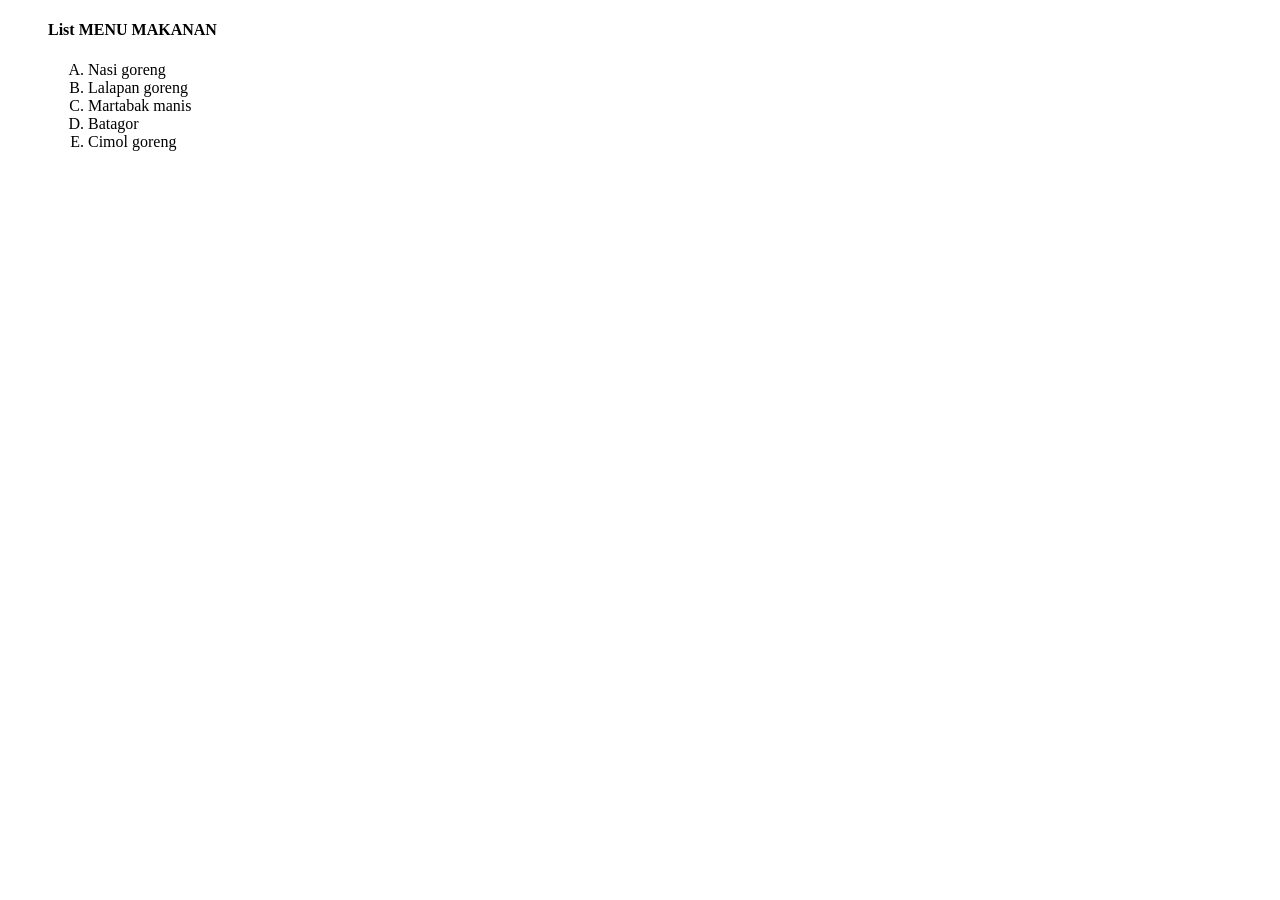
<file: list.html>
<!DOCTYPE html>
<html lang="en">
<head>
    <meta charset="UTF-8">
    <meta name="viewport" content="width=, initial-scale=1.0">
    <title>Document</title>
</head>
<body>
    <ol>
        <h4>List MENU MAKANAN</h4>
        <ol type="A">
        <li>Nasi goreng</li>
        <li>Lalapan goreng</li>
        <li>Martabak manis</li>
        <li>Batagor</li>
        <li>Cimol goreng</li>
    </ol>
</body>
</html>
</file>
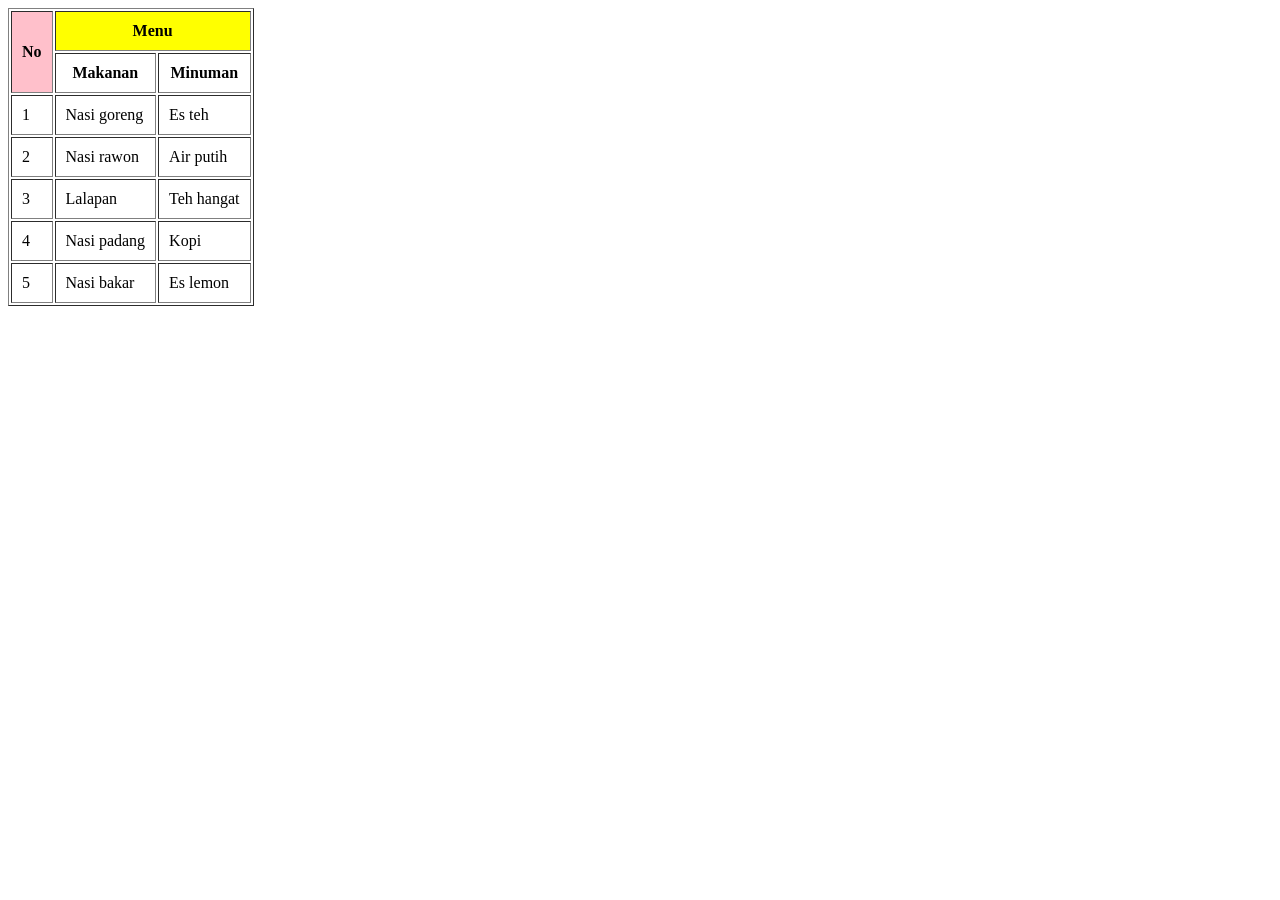
<file: tabel.html>
<!DOCTYPE html>
<html lang="en">
<head>
    <meta charset="UTF-8">
    <meta name="viewport" content="width=device-width, initial-scale=1.0">
    <title>Document</title>
</head>
<body>
    <table border="1" cellpadding="10">
        <tr>
            <th rowspan="2" bgcolor="pink">No</th>
            <th colspan="2" bgcolor="yellow">Menu</th>
        </tr>
        <tr>
            <th>Makanan</th>
            <th>Minuman</th>
        </tr>
        <tr>
            <td>1</td>
            <td>Nasi goreng</td>
            <td>Es teh</td>
        </tr>
        <tr>
            <td>2</td>
            <td>Nasi rawon</td>
            <td>Air putih</td>
        </tr>
        <tr>
            <td>3</td>
            <td>Lalapan</td>
            <td>Teh hangat</td>
        </tr>
        <tr>
            <td>4</td>
            <td>Nasi padang</td>
            <td>Kopi</td>
        </tr>
        <tr>
            <td>5</td>
            <td>Nasi bakar</td>
            <td>Es lemon</td>
        </tr>

    </table>
</body>
</html>
</file>
